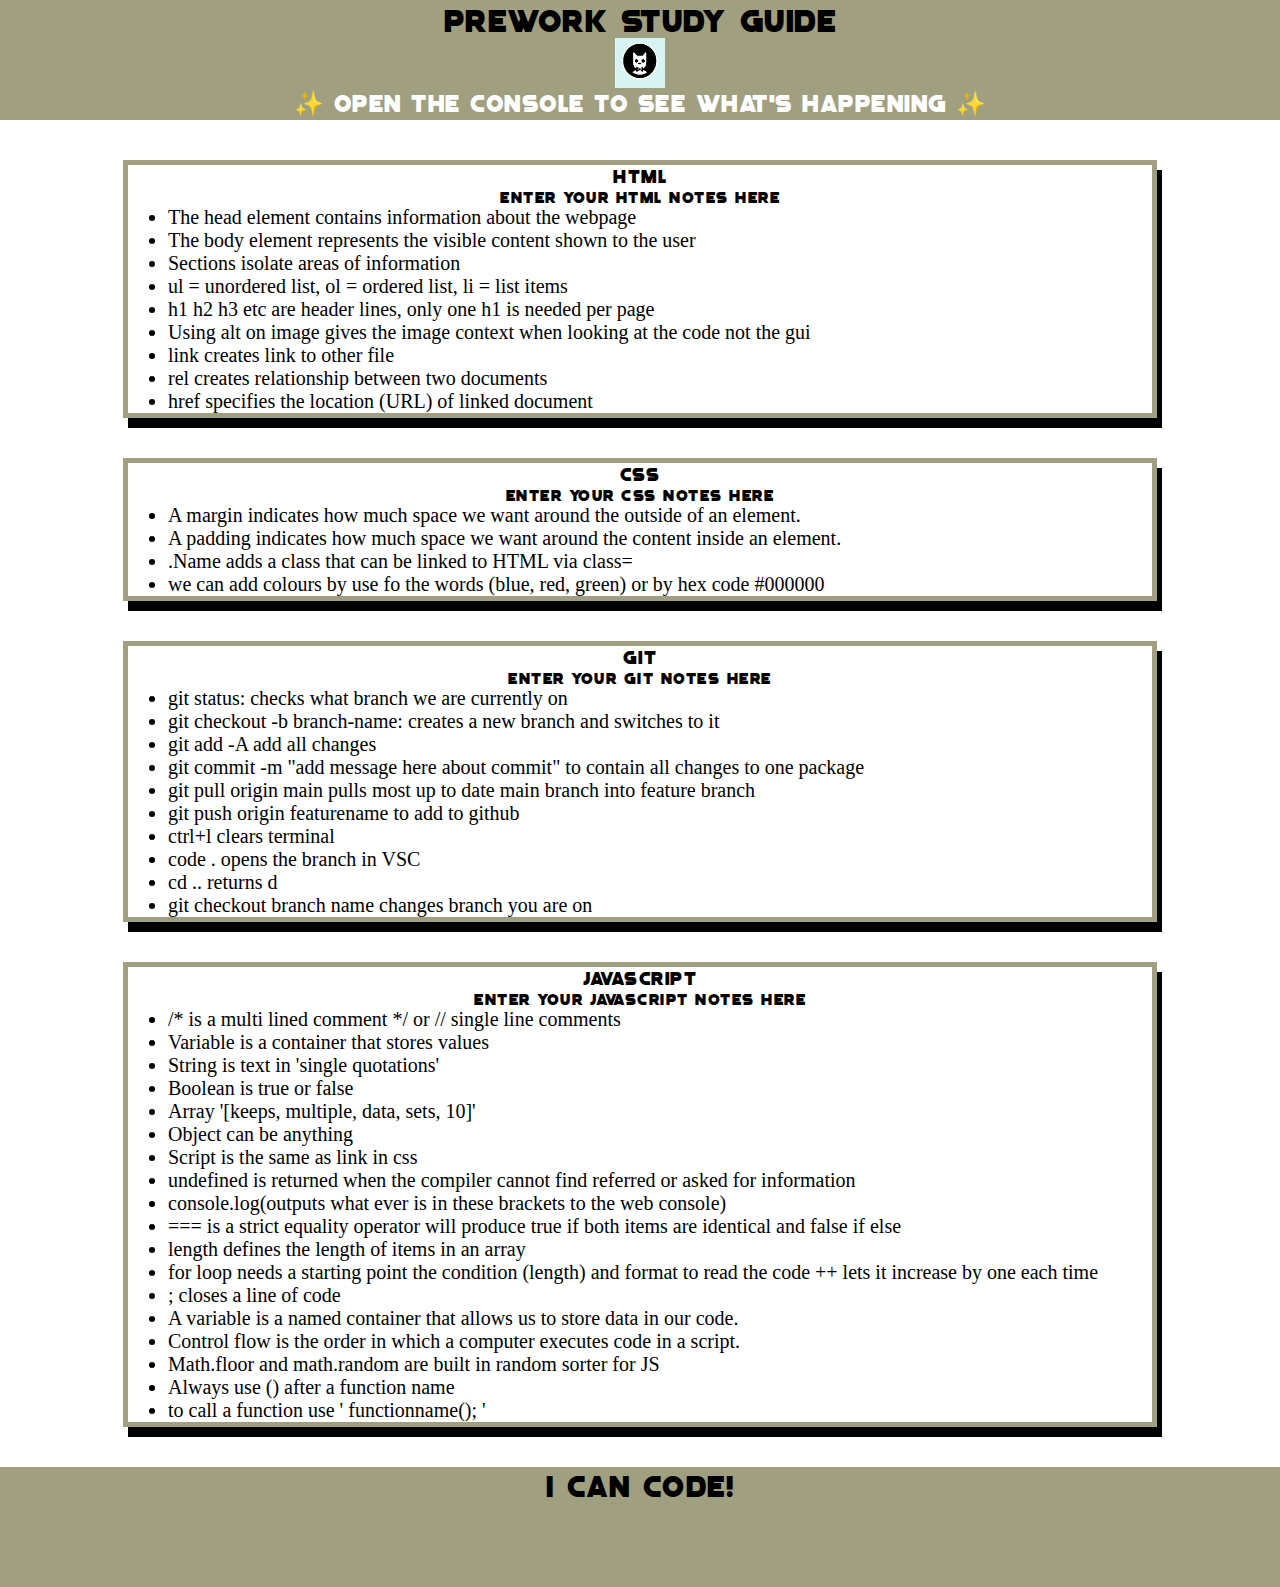
<file: index.html>
<!DOCTYPE html>
<html lang="en">
  <head>
    <meta charset="UTF-8" />
    <meta http-equiv="X-UA-Compatible" content="IE=edge" />
    <meta name="viewport" content="width=device-width, initial-scale=1.0" />
    <link rel="stylesheet" href="./assets/style.css">
    <title>Prework Study Guide</title>
  </head>
  <body>
    <header id="top">
      <h1>Prework Study Guide</h1>
      <img src="./assets/bowtie-cat.png" alt="Profile image of cat wearing a bow tie." />
      <h2>✨ Open the Console to See What's Happening ✨</h2>
    </header>
    <main>

      <section class="card" id="html-section">
        <h3>HTML</h3>

        <h4>Enter your HTML notes here</h4>

        <ul>
          <li>The head element contains information about the webpage</li>
          <li>The body element represents the visible content shown to the user</li>
          <li>Sections isolate areas of information</li>
          <li>ul = unordered list, ol = ordered list, li = list items</li>
          <li>h1 h2 h3 etc are header lines, only one h1 is needed per page</li>
          <li>Using alt on image gives the image context when looking at the code not the gui</li>
          <li>link creates link to other file</li>
          <li>rel creates relationship between two documents</li>
          <li>href specifies the location (URL) of linked document</li>
        </ul>
      </section>
   
      <section class="card" id="css-section">
        <h3>CSS</h3>

        <h4>Enter your CSS notes here</h4>

        <ul>
          <li>A margin indicates how much space we want around the outside of an element.</li>
          <li>A padding indicates how much space we want around the content inside an element.</li>
          <li>.Name adds a class that can be linked to HTML via class=</li>
          <li>we can add colours by use fo the words (blue, red, green) or by hex code #000000</li>

        </ul>
      </section>
   
      <section class="card" id="git-section">
        <h3>Git</h3>

        <h4>Enter your Git notes here</h4>

        <ul>
          <li>git status: checks what branch we are currently on</li>
          <li>git checkout -b branch-name: creates a new branch and switches to it</li>
          <li>git add -A add all changes</li>
          <li>git commit -m "add message here about commit" to contain all changes to one package</li>
          <li>git pull origin main pulls most up to date main branch into feature branch</li>
          <li>git push origin featurename to add to github</li>
          <li>ctrl+l clears terminal</li>
          <li>code . opens the branch in VSC</li>
          <li>cd .. returns d</li>
          <li>git checkout branch name changes branch you are on</li>

        </ul>
      </section>
   
      <section class="card" id="javascript-section">
        <h3>JavaScript</h3>

        <h4>Enter your JavaScript notes here</h4>

        <ul>
          <li>/* is a multi lined comment */ or // single line comments</li>
          <li>Variable is a container that stores values</li>
          <li>String is text in 'single quotations'</li>
          <li>Boolean is true or false</li>
          <li>Array '[keeps, multiple, data, sets, 10]'</li>
          <li>Object can be anything</li>
          <li>Script is the same as link in css</li>
          <li>undefined is returned when the compiler cannot find referred or asked for information</li>
          <li>console.log(outputs what ever is in these brackets to the web console) </li>
          <li>=== is a strict equality operator will produce true if both items are identical and false if else</li>
          <li>length defines the length of items in an array</li>
          <li>for loop needs a starting point the condition (length) and format to read the code ++ lets it increase by one each time</li>
          <li>; closes a line of code</li>
          <li>A variable is a named container that allows us to store data in our code.</li>
          <li>Control flow is the order in which a computer executes code in a script.</li>
          <li>Math.floor and math.random are built in random sorter for JS</li>
          <li>Always use () after a function name</li>
          <li>to call a function use ' functionname(); '</li>

        </ul>
      </section>
    </main>

    <footer>
      <p>I can code!</p>
    </footer>
    <script src="./assets/script.js"></script>
  </body>
</html>
</file>
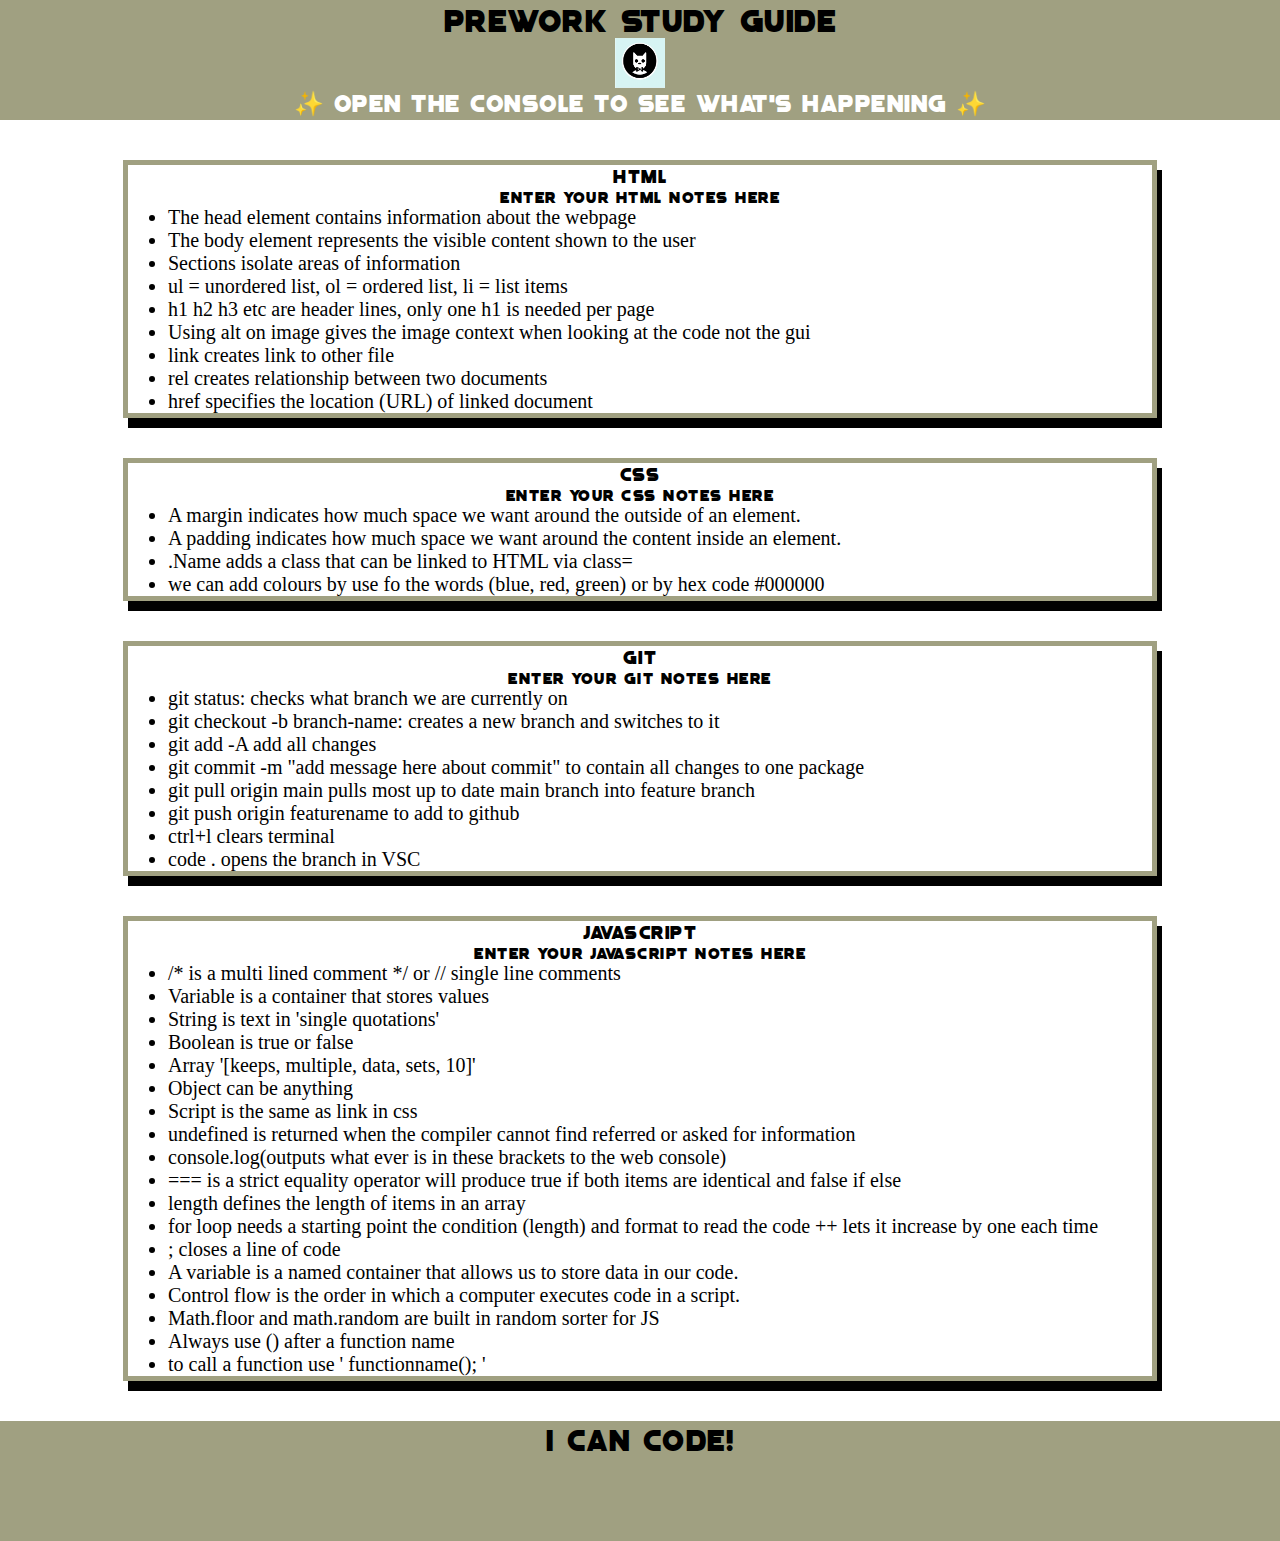
<file: prework-study-guide/index.html>
<!DOCTYPE html>
<html lang="en">
  <head>
    <meta charset="UTF-8" />
    <meta http-equiv="X-UA-Compatible" content="IE=edge" />
    <meta name="viewport" content="width=device-width, initial-scale=1.0" />
    <link rel="stylesheet" href="./assets/style.css">
    <title>Prework Study Guide</title>
  </head>
  <body>
    <header id="top">
      <h1>Prework Study Guide</h1>
      <img src="./assets/bowtie-cat.png" alt="Profile image of cat wearing a bow tie." />
      <h2>✨ Open the Console to See What's Happening ✨</h2>
    </header>
    <main>

      <section class="card" id="html-section">
        <h3>HTML</h3>

        <h4>Enter your HTML notes here</h4>

        <ul>
          <li>The head element contains information about the webpage</li>
          <li>The body element represents the visible content shown to the user</li>
          <li>Sections isolate areas of information</li>
          <li>ul = unordered list, ol = ordered list, li = list items</li>
          <li>h1 h2 h3 etc are header lines, only one h1 is needed per page</li>
          <li>Using alt on image gives the image context when looking at the code not the gui</li>
          <li>link creates link to other file</li>
          <li>rel creates relationship between two documents</li>
          <li>href specifies the location (URL) of linked document</li>
        </ul>
      </section>
   
      <section class="card" id="css-section">
        <h3>CSS</h3>

        <h4>Enter your CSS notes here</h4>

        <ul>
          <li>A margin indicates how much space we want around the outside of an element.</li>
          <li>A padding indicates how much space we want around the content inside an element.</li>
          <li>.Name adds a class that can be linked to HTML via class=</li>
          <li>we can add colours by use fo the words (blue, red, green) or by hex code #000000</li>

        </ul>
      </section>
   
      <section class="card" id="git-section">
        <h3>Git</h3>

        <h4>Enter your Git notes here</h4>

        <ul>
          <li>git status: checks what branch we are currently on</li>
          <li>git checkout -b branch-name: creates a new branch and switches to it</li>
          <li>git add -A add all changes</li>
          <li>git commit -m "add message here about commit" to contain all changes to one package</li>
          <li>git pull origin main pulls most up to date main branch into feature branch</li>
          <li>git push origin featurename to add to github</li>
          <li>ctrl+l clears terminal</li>
          <li>code . opens the branch in VSC</li>

        </ul>
      </section>
   
      <section class="card" id="javascript-section">
        <h3>JavaScript</h3>

        <h4>Enter your JavaScript notes here</h4>

        <ul>
          <li>/* is a multi lined comment */ or // single line comments</li>
          <li>Variable is a container that stores values</li>
          <li>String is text in 'single quotations'</li>
          <li>Boolean is true or false</li>
          <li>Array '[keeps, multiple, data, sets, 10]'</li>
          <li>Object can be anything</li>
          <li>Script is the same as link in css</li>
          <li>undefined is returned when the compiler cannot find referred or asked for information</li>
          <li>console.log(outputs what ever is in these brackets to the web console) </li>
          <li>=== is a strict equality operator will produce true if both items are identical and false if else</li>
          <li>length defines the length of items in an array</li>
          <li>for loop needs a starting point the condition (length) and format to read the code ++ lets it increase by one each time</li>
          <li>; closes a line of code</li>
          <li>A variable is a named container that allows us to store data in our code.</li>
          <li>Control flow is the order in which a computer executes code in a script.</li>
          <li>Math.floor and math.random are built in random sorter for JS</li>
          <li>Always use () after a function name</li>
          <li>to call a function use ' functionname(); '</li>

        </ul>
      </section>
    </main>

    <footer>
      <p>I can code!</p>
    </footer>
    <script src="./assets/script.js"></script>
  </body>
</html>
</file>
<file: assets/style.css>
* {
    margin: 0;
    padding: 0;
}

@font-face {
    font-family: 'CustomFont';
    src: url(Font/Angelic\ Child.otf);
}
header,
footer {
    width: 100%;
    height: 120px;
    background-color: #a0a081;
    color: rgb(0, 0, 0);
}
h1,
h3,
h4 {
    font-weight: lighter;
    font-family: 'CustomFont', 'Trebuchet MS';
    text-align: center;
    letter-spacing: .5px;
   }

h2 {
    font-weight: lighter;
    font-family: 'CustomFont', 'Trebuchet MS';
    text-align: center;
    letter-spacing: .5px;
    color: rgb(255, 255, 255);
   }   

img {
    display: block;
    height: 50px;
    width: 50px;
    margin-left: auto;
    margin-right: auto;
}
ul {
    font-weight: 10;
    padding-left: 40px;
    font-size: 20px;
    font-family: 'Trebuchet MS';
}
p {
    text-align: center;
    font-size: 30px;
    font-family: 'CustomFont','Trebuchet MS';
    letter-spacing: .5px;
  }
  .card {
    width: 80%;
    margin: 40px auto;
    border: 5px solid #a0a081;
    box-shadow: 5px 10px rgb(0, 0, 0);
  }
</file>
<file: prework-study-guide/assets/style.css>
* {
    margin: 0;
    padding: 0;
}

@font-face {
    font-family: 'CustomFont';
    src: url(Font/Angelic\ Child.otf);
}
header,
footer {
    width: 100%;
    height: 120px;
    background-color: #a0a081;
    color: rgb(0, 0, 0);
}
h1,
h3,
h4 {
    font-weight: lighter;
    font-family: 'CustomFont', 'Trebuchet MS';
    text-align: center;
    letter-spacing: .5px;
   }

h2 {
    font-weight: lighter;
    font-family: 'CustomFont', 'Trebuchet MS';
    text-align: center;
    letter-spacing: .5px;
    color: rgb(255, 255, 255);
   }   

img {
    display: block;
    height: 50px;
    width: 50px;
    margin-left: auto;
    margin-right: auto;
}
ul {
    font-weight: 10;
    padding-left: 40px;
    font-size: 20px;
    font-family: 'Trebuchet MS';
}
p {
    text-align: center;
    font-size: 30px;
    font-family: 'CustomFont','Trebuchet MS';
    letter-spacing: .5px;
  }
  .card {
    width: 80%;
    margin: 40px auto;
    border: 5px solid #a0a081;
    box-shadow: 5px 10px rgb(0, 0, 0);
  }
</file>
